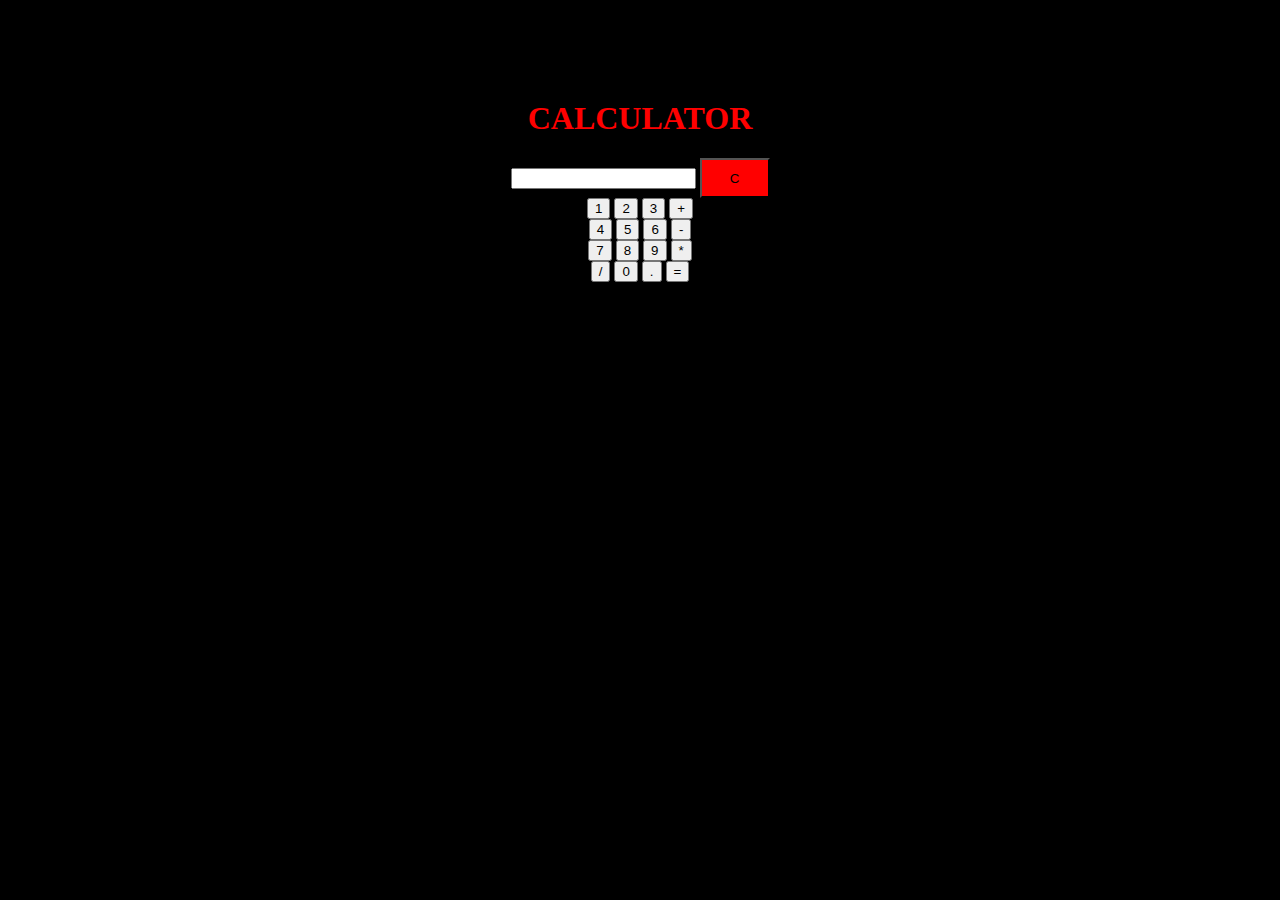
<file: documentobjectmodel/index.html>
<!DOCTYPE html>
<html lang="en">
<head>
    <meta charset="UTF-8">
    <meta http-equiv="X-UA-Compatible" content="IE=edge">
    <meta name="viewport" content="width=device-width, initial-scale=1.0">
    <title>Document</title>
    <link rel="stylesheet" href="./style.css">
    <script src="./script.js"></script>
</head>
<body>
    <div
    class="calc" style="text-align: center;">
    <h1>CALCULATOR</h1>
    <div class="text">
        <input type="text"class="txt" id="impt">
        <button class="cancel" onclick="clearBox() "value="c">C</button>
    </div>
    <div class="first-row">
    <input class="from" onclick="displayvalue('1')" type="button"  value="1">
    <input class="from" onclick="displayvalue('2')" type="button" value="2">
    <input class="from" onclick="displayvalue('3')"type="button" value="3">
    <input class="from" onclick="displayvalue('+')" type="button" value="+">
</div>
<div class="second-row">
    <input class="from" onclick="displayvalue('4')" type="button" value="4">
    <input class="from" onclick="displayvalue('5')"type="button" value="5">
    <input class="from" onclick="displayvalue('6')"type="button" value="6">
    <input class="from"  onclick="displayvalue('-')"type="button" value="-">
</div>
<div class="third-row">
    <input class="from"onclick="displayvalue('7')"  type="button" value="7">
    <input class="from" onclick="displayvalue('8')" type="button" value="8">
    <input class="from" onclick="displayvalue('9')" type="button" value="9">
    <input class="from" onclick="displayvalue('*')" type="button" value="*">
</div>
<div class="fourth-row">
    <input class="from"onclick="displayvalue('/')" type="button" value="/">
    <input class="from"onclick="displayvalue('0')" type="button" value="0">
    <input class="from"onclick="displayvalue('.')" type="button" value=".">
    <input class="from"onclick="evaluateExpression()"type="button" value="=">
</div>
</div>
    
</body>
</html>
</file>
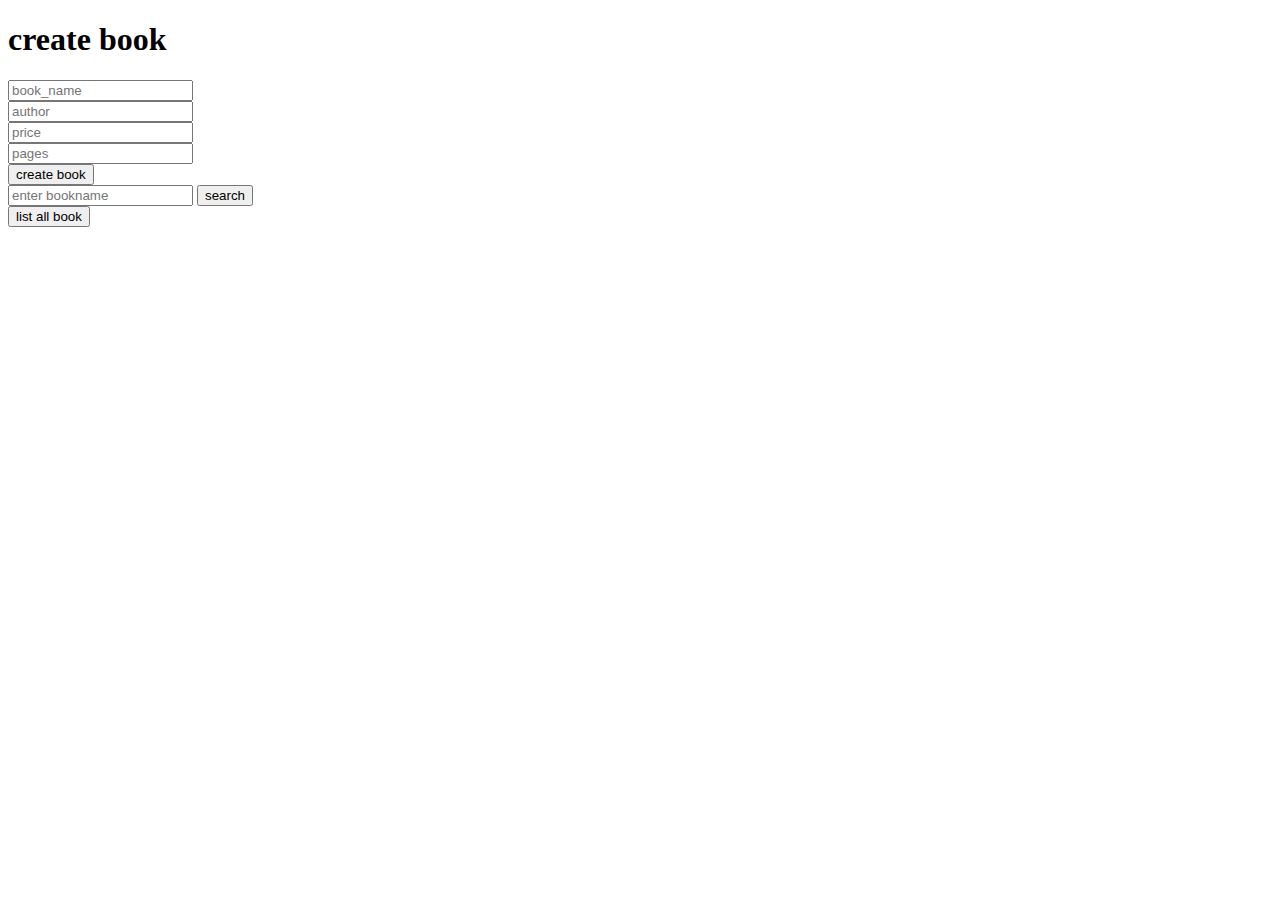
<file: documentobjectmodel/bookapp/index.html>
<!DOCTYPE html>
<html lang="en">
<head>
    <meta charset="UTF-8">
    <meta http-equiv="X-UA-Compatible" content="IE=edge">
    <meta name="viewport" content="width=device-width, initial-scale=1.0">
    <title>Document</title>
    <script src="script.js"></script>
</head>
<body>
    <div class="container">
        <h1>create book</h1>
        <div class="row">
            <input type="text"placeholder="book_name"id="b_name">
            
        </div>
        <div class="row">
            <input type="text"placeholder="author"id="b_author">
        </div>
        <div class="row">
            <input type="text"placeholder="price"id="b_price">
        </div>
        <div class="row">
            <input type="text"placeholder="pages"id="b_pages">
        </div>
        <div>
            
        
        <button type="button"id="btn" onclick="createBook()">create book</button>
    </div>
    <input type="text"placeholder="enter bookname"id="bk_name">
    <button type="button"id="btn"onclick="findBook()" >search</button>
    <div class="row">
        <div class="colo-4"></div>
        <div class="colo-4"id="result"></div>
   </div>
   <div>
    <button type="submit"onclick="allBooks()">list all book</button>
</div>
</body>
</html>
</file>
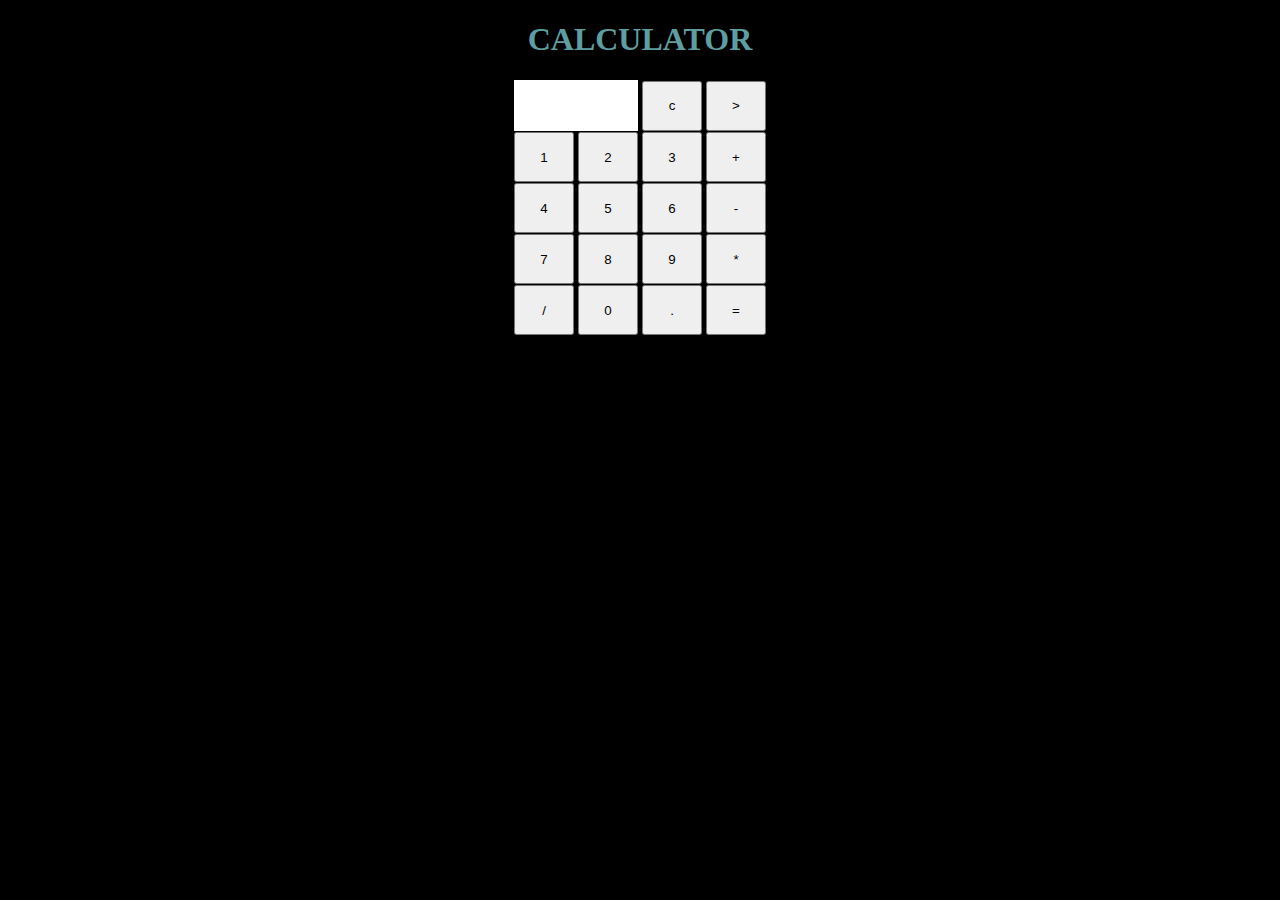
<file: documentobjectmodel/calulator/index.html>
<!DOCTYPE html>
<html lang="en">
<head>
    <meta charset="UTF-8">
    <meta http-equiv="X-UA-Compatible" content="IE=edge">
    <meta name="viewport" content="width=device-width, initial-scale=1.0">
    <title>Document</title>
    <link rel="stylesheet" href="./style.css">
    <script src="./script.js"></script>
</head>
<body>
    <div class="calc" style="text-align: center;">
        <h1>CALCULATOR</h1>
        <div class="text" style="text-align: center;">
            <input type="text"class="txt" id="inpt">
            <button class="cancel"id="c" onclick="clearBox()">c</button>
            <button class="btn" id="btn" onclick="removeElement()">></button>
        </div>
        <div class="first">
            <button class="btn" id="btn" onclick="displayvalue('1')">1</button>
            <button class="btn" id="btn" onclick="displayvalue('2')">2</button>
            <button class="btn" id="btn" onclick="displayvalue('3')">3</button>
            <button class="btn" id="btn" onclick="displayvalue('+')">+</button>
        </div>
        <div class="second">
            <button class="btn" id="btn" onclick="displayvalue('4')">4</button>
            <button class="btn" id="btn" onclick="displayvalue('5')">5</button>
            <button class="btn" id="btn" onclick="displayvalue('6')">6</button>
            <button class="btn" id="btn" onclick="displayvalue('-')">-</button>
            </div>
            <div class="third">
                <button class="btn" id="btn" onclick="displayvalue('7')">7</button>
                <button class="btn" id="btn" onclick="displayvalue('8')">8</button>
                <button class="btn" id="btn" onclick="displayvalue('9')">9</button>
                <button class="btn" id="btn" onclick="displayvalue('*')">*</button>

                </div>
                <div class="fourth">
                    <button class="btn" id="btn" onclick="displayvalue('/')">/</button>
                    <button class="btn" id="btn" onclick="displayvalue('0')">0</button>
                    <button class="btn" id="btn" onclick="displayvalue('.')">.</button>
                    <button class="btn" id="btn"onclick="evaluateExpression()">=</button>
                   

    </div>
</body>
</html>
</file>
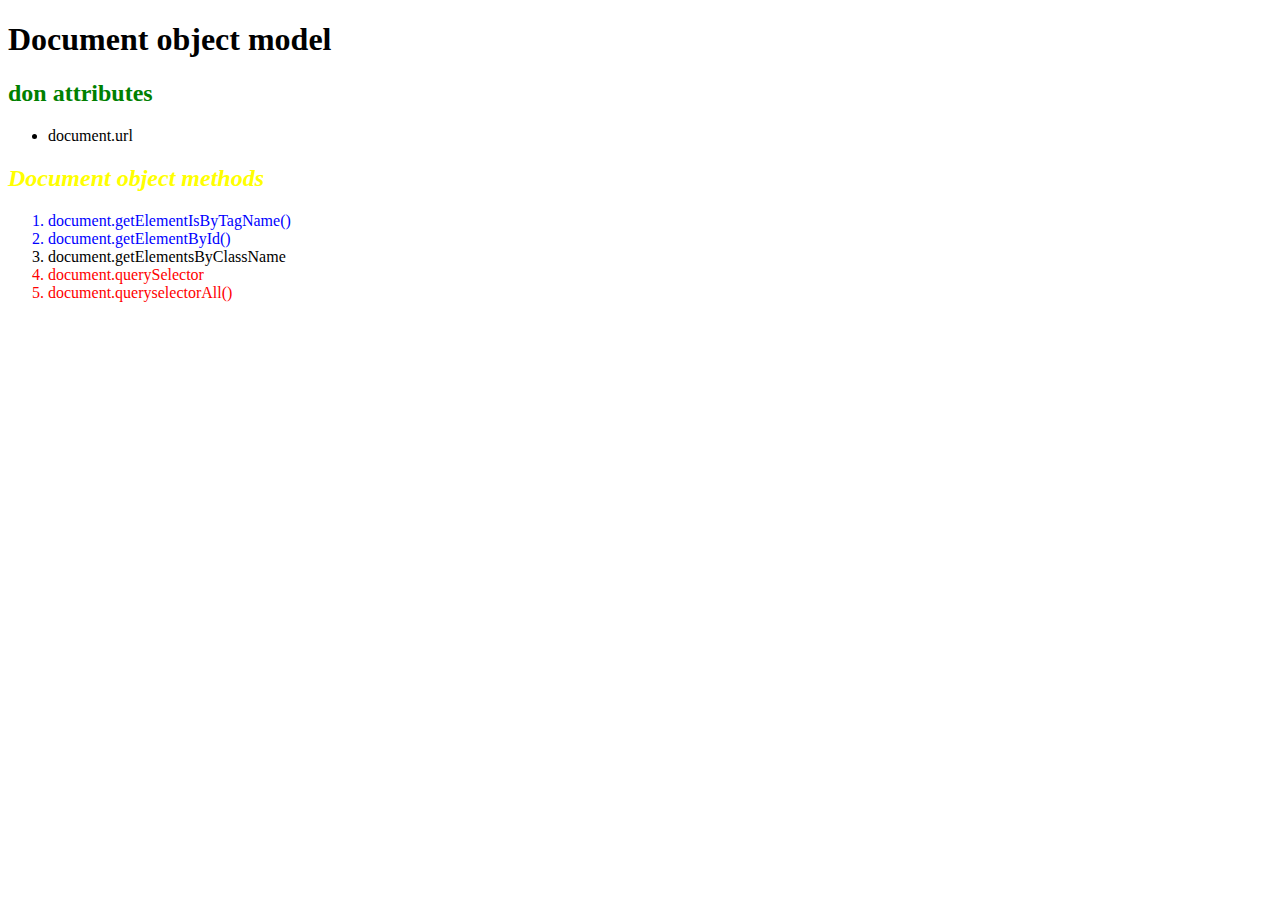
<file: documentobjectmodel/demofirst.html>
<!DOCTYPE html>
<html lang="en">
<head>
    <meta charset="UTF-8">
    <meta http-equiv="X-UA-Compatible" content="IE=edge">
    <meta name="viewport" content="width=device-width, initial-scale=1.0">
    <title>Document</title>
    
</head>
<body>
    <h1>Document object model</h1>
    <h2 id="one">don attributes</h2>
    <ul>
        <li>document.url</li>

    </ul>
    <h2 id="method">DOM methods</h2>
    <ol>
        <li class="second">document.getElementIsByTagName()</li>
        <li class="second">document.getElementById()</li>
        <li>document.getElementsByClassName</li>
        <li class="third">document.querySelector</li>
        <li class="third">document.queryselectorAll()</li>
    </ol>
</body>
<script src="demofirst.js"></script>

</html>
</file>
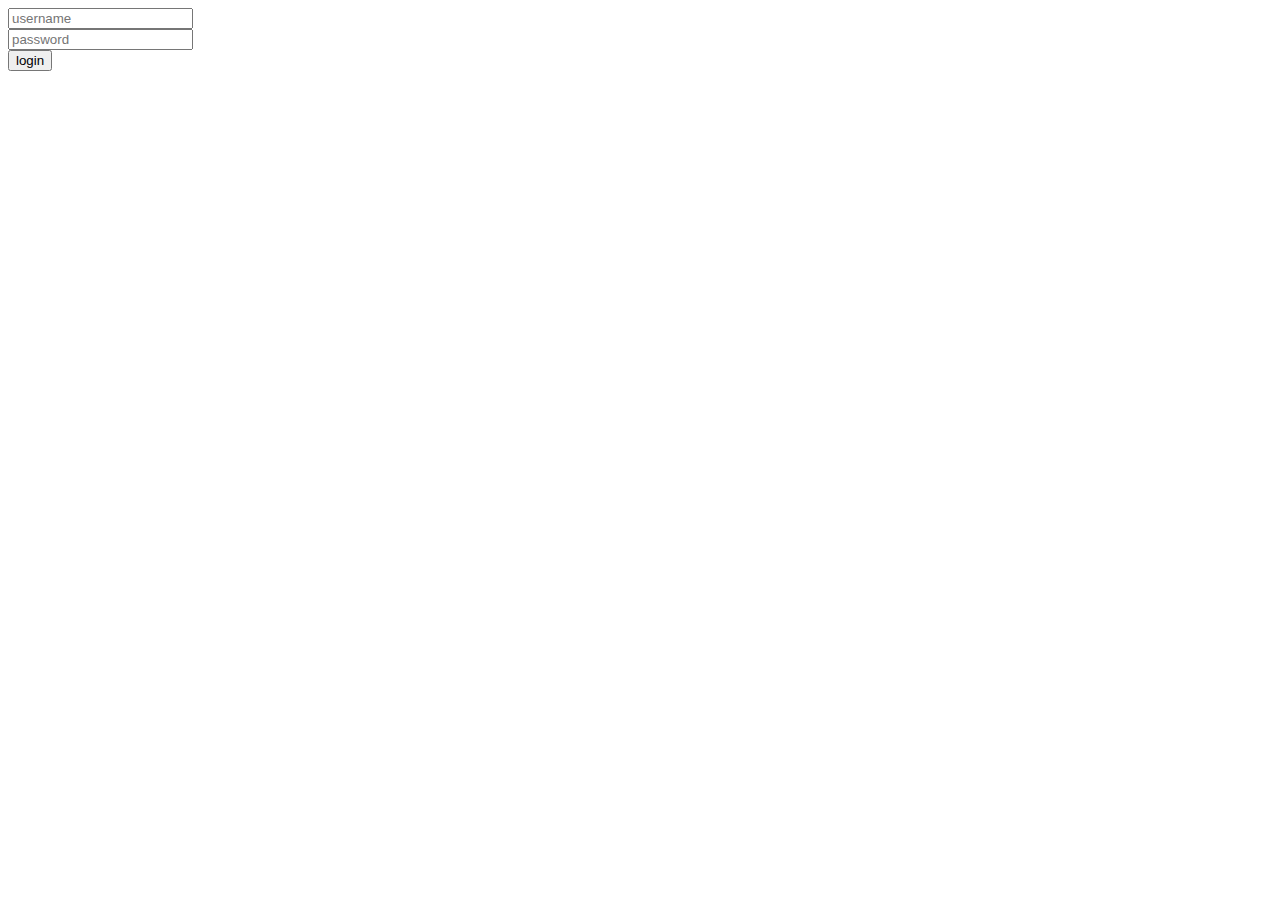
<file: documentobjectmodel/login.html>
<!DOCTYPE html>
<html lang="en">
<head>
    <meta charset="UTF-8">
    <meta http-equiv="X-UA-Compatible" content="IE=edge">
    <meta name="viewport" content="width=device-width, initial-scale=1.0">
    <title>Document</title>
    <script src="loginscript.js"></script>
</head>
<body>
    <div>
        <input type="text"placeholder="username" id="uname">
        </div>
        <div>
        <input type="text" placeholder="password"id="pwd">
        </div>
        <button type="button">login</button>
        </div>
        
        
</body>
</html>
</file>
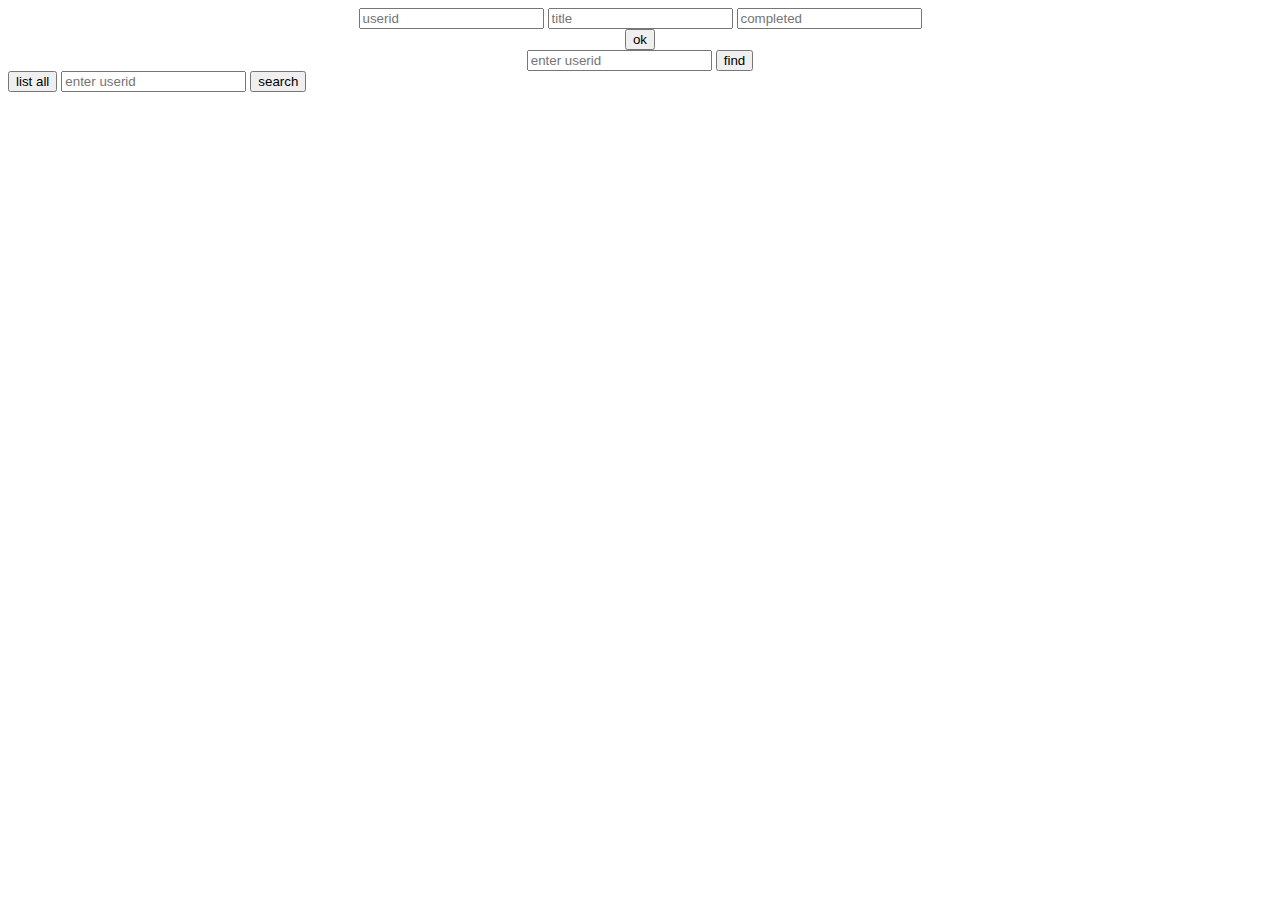
<file: documentobjectmodel/bookapp/todo.html>
<!DOCTYPE html>
<html lang="en">
<head>
    <meta charset="UTF-8">
    <meta http-equiv="X-UA-Compatible" content="IE=edge">
    <meta name="viewport" content="width=device-width, initial-scale=1.0">
    <title>Document</title>
    <script src="todo1.js"></script>
</head>
<body>
    <div class="row" style="text-align: center;">
        <div class="row">
            <input type="text"placeholder="userid" id="u_id">
            <input type="text"placeholder="title" id="t_id">
            <input type="text"placeholder="completed"id="c_id">
        </div>
        <button type="submit" onclick="createWork()">ok</button>
        <div>
            <input type="text"placeholder="enter userid"id="s_id">
            <button type="submit"onclick="findWork()">find</button>
        </div>
        
    </div>
    <div class="colo-4"></div>
    
        <div class="colo-4"id="result"></div>
        <div>
            <button type="submit"onclick="listAll()">list all </button>
            <input type="text"placeholder="enter userid"id="v_id">
            <button type="submit"onclick="searchButton()">search </button>
        </div>
    
</body>
</html>
</file>
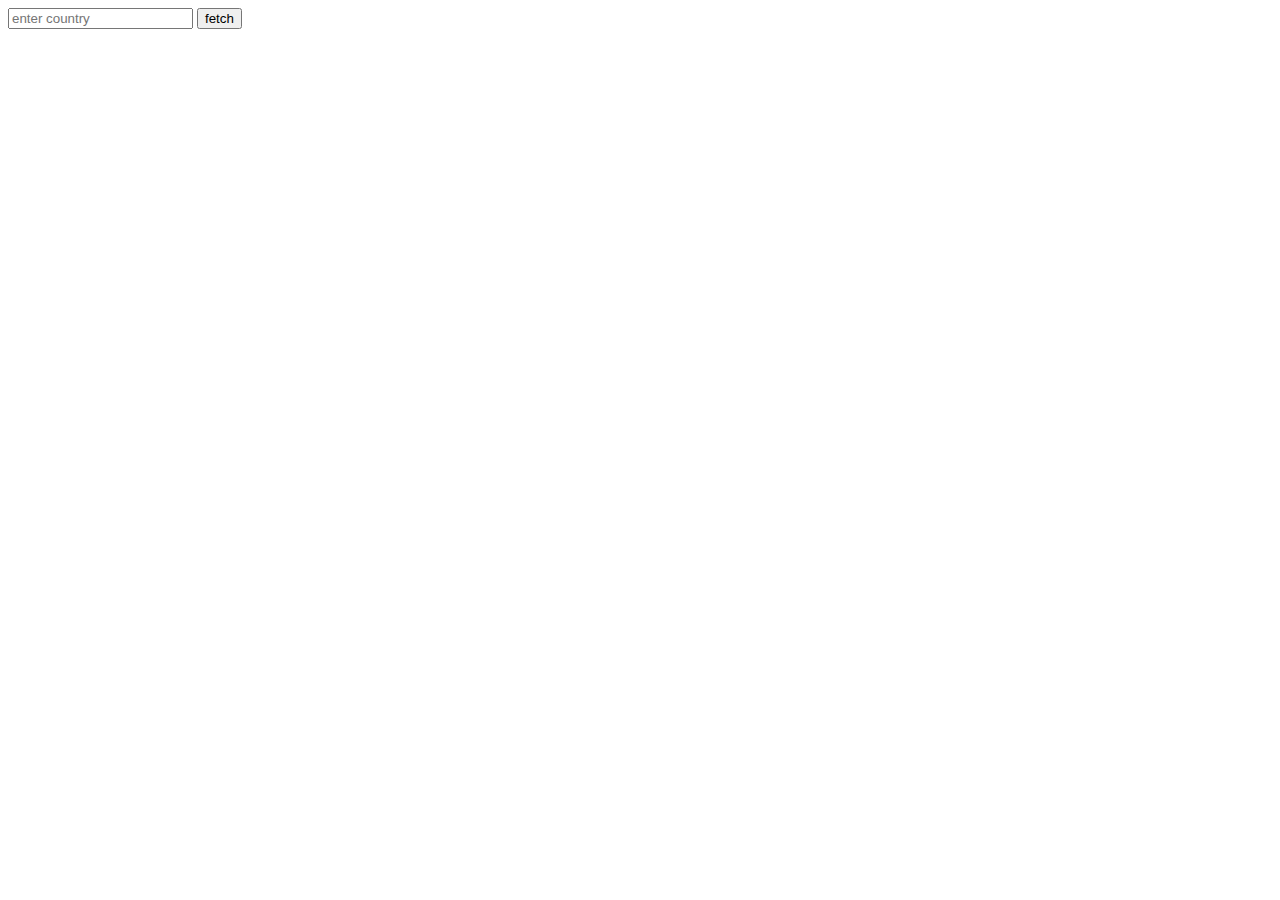
<file: documentobjectmodel/bookapp/ajaxlearning/country.html>
<!DOCTYPE html>
<html lang="en">

<head>
    <meta charset="UTF-8">
    <meta http-equiv="X-UA-Compatible" content="IE=edge">
    <meta name="viewport" content="width=device-width, initial-scale=1.0">
    <title>Document</title>
    <link href="https://cdn.jsdelivr.net/npm/bootstrap@5.0.2/dist/css/bootstrap.min.css" rel="stylesheet"
        integrity="sha384-EVSTQN3/azprG1Anm3QDgpJLIm9Nao0Yz1ztcQTwFspd3yD65VohhpuuCOmLASjC" crossorigin="anonymous">
</head>

<body>
    <div class="container">
        <div class="row">
            <div class="col4">
            </div>
            <div class="col4"> <input type="text" placeholder="enter country" id="country">

                <button onclick="fetchCntry()">fetch</button>
            </div>

        </div>
        <div class="row"></div>
        <div class="col4">
        </div>
        <div class="col4" id="result"></div>


    </div>
    </div>
</body>
<script>
    function displayValues(country) {
        let name = country[0].name
        let population = country[0].population
        let flag = country[0].flag
        let cu_name = country[0].currencies[0].name
        let symbol = country[0].currencies[0].symbol
        console.log(name, population, flag, cu_name, symbol);
        let html_data = `<div class="card" style="width: 18rem;">
  <img src="${flag}" class="card-img-top" alt="...">
  <div class="card-body">
    <h5 class="card-title">name:${name}</h5>
    <p class="card-text">population:${population}</p>
    <p class="card-text">currency name:${cu_name}</p>
    <p class="card-text">symbol:${symbol}</p>
  </div>
</div>`
        result.innerHTML = html_data
   }
            function fetchCntry(){
                   let country_name=country.value
                   let url=`https://restcountries.eu/rest/v2/name/${country_name}?fullText=true`
                   let request=new XMLHttpRequest()
                   request.open("get",url)
                   request.send()
                   request.onreadystatechange=()=>{
                       if(request.readyState==4){
                           if(request.status>199&request.status<300){
                               let data=JSON.parse(request.responseText)
                               console.log(data);
                           }
                       }
                   }
               }
                

    

</script>

</html>
</file>
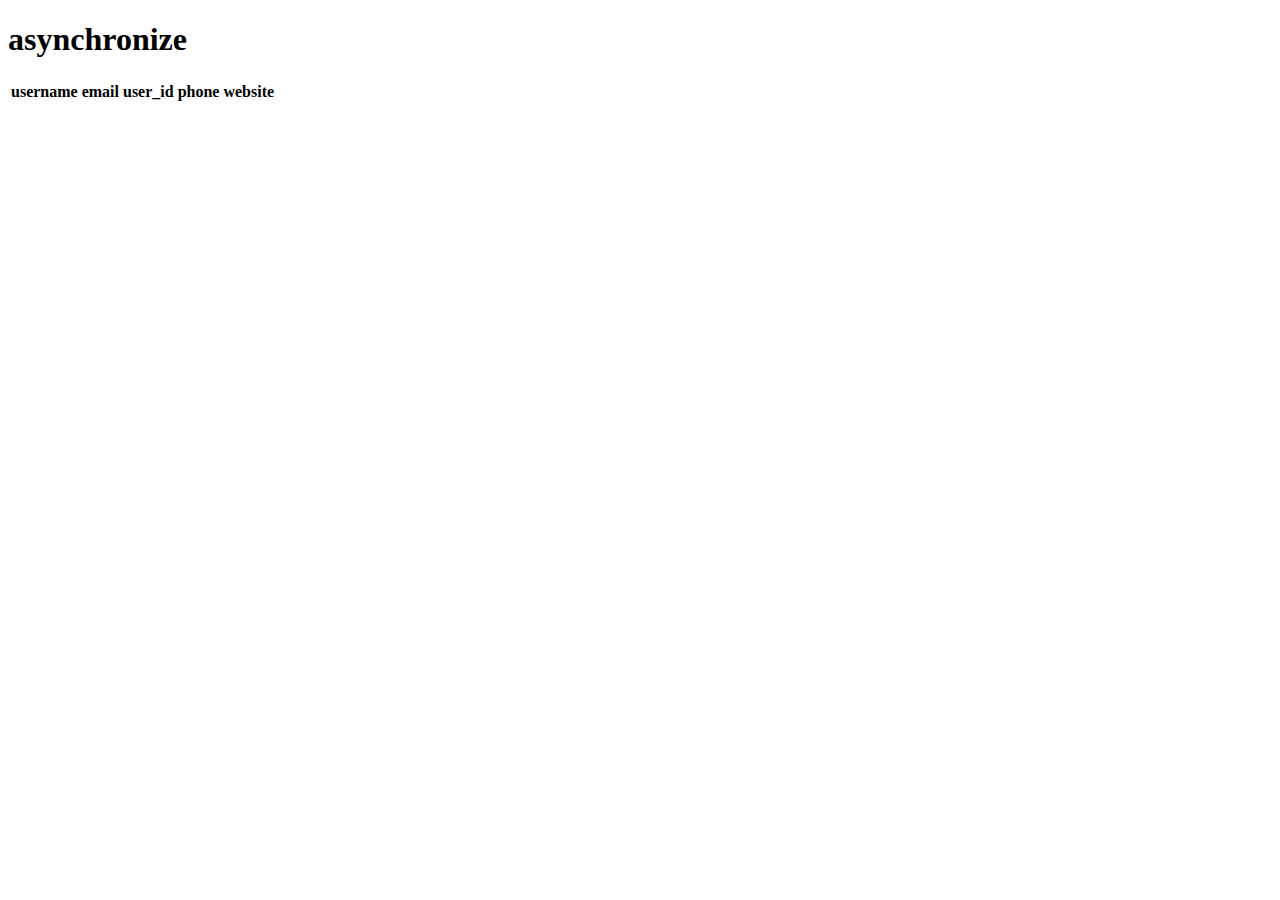
<file: documentobjectmodel/bookapp/ajaxlearning/users.html>
<!DOCTYPE html>
<html lang="en">
<head>
    <meta charset="UTF-8">
    <meta http-equiv="X-UA-Compatible" content="IE=edge">
    <meta name="viewport" content="width=device-width, initial-scale=1.0">
    <title>Document</title>
    <link href="https://cdn.jsdelivr.net/npm/bootstrap@5.0.2/dist/css/bootstrap.min.css" rel="stylesheet" integrity="sha384-EVSTQN3/azprG1Anm3QDgpJLIm9Nao0Yz1ztcQTwFspd3yD65VohhpuuCOmLASjC" crossorigin="anonymous">

    <script src="users.js"></script>
</head>
<body>
    <h1>asynchronize</h1>
    <div id="result">
    <table class="table">
        <thead>
          <tr>
            <th scope="col">username</th>
            <th scope="col">email</th>
            <th scope="col">user_id</th>
            <th scope="col">phone</th>
            <th scope="col">website</th>
          </tr>
        </thead>
        <tbody id="data">
          
        </tbody>
      </table>
      </div>
</body>
</html>
</file>
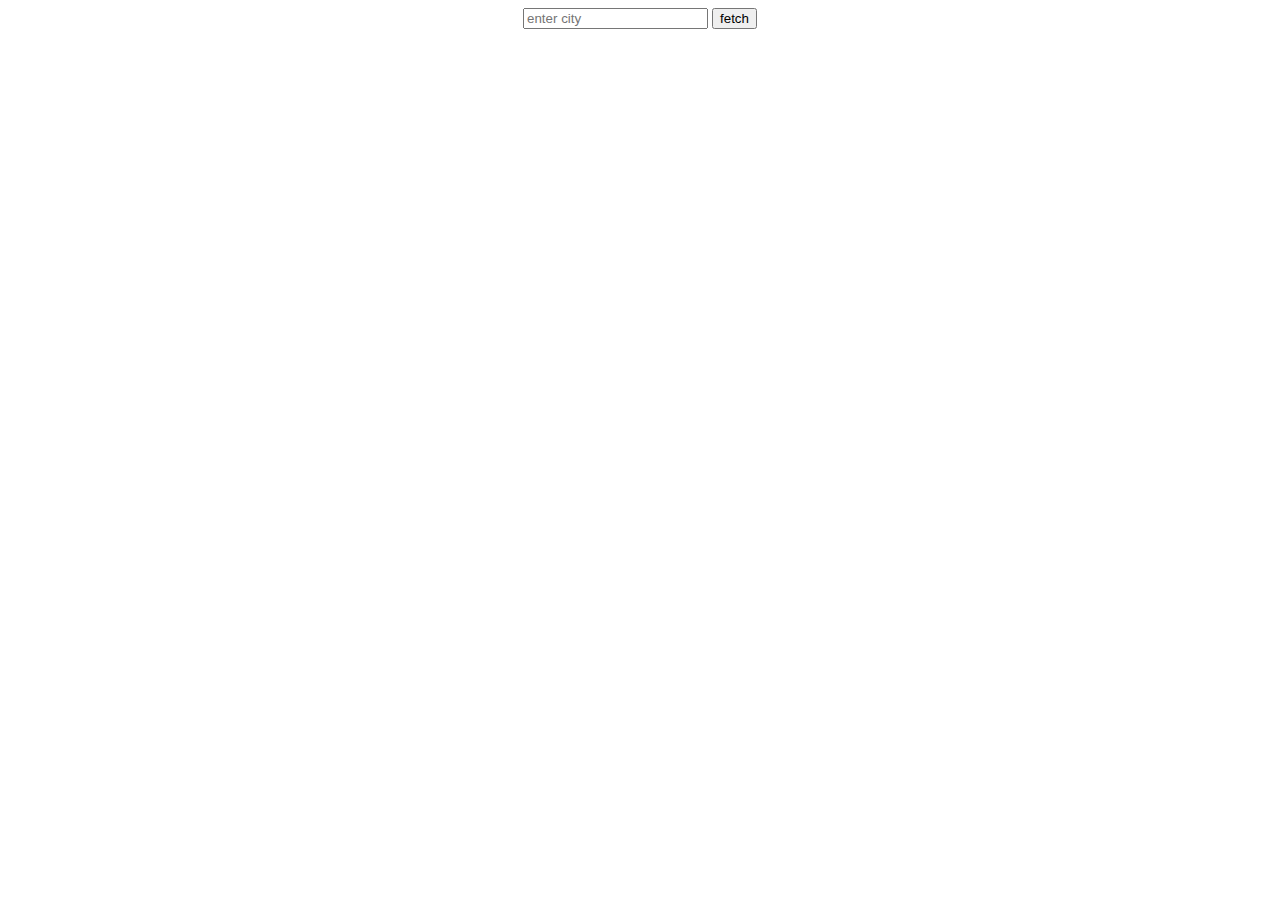
<file: documentobjectmodel/bookapp/ajaxlearning/weatherindex.html>
<!DOCTYPE html>
<html lang="en">

<head>
    <meta charset="UTF-8">
    <meta http-equiv="X-UA-Compatible" content="IE=edge">
    <meta name="viewport" content="width=device-width, initial-scale=1.0">
    <title>Document</title>
    <link href="https://cdn.jsdelivr.net/npm/bootstrap@5.0.2/dist/css/bootstrap.min.css" rel="stylesheet"
        integrity="sha384-EVSTQN3/azprG1Anm3QDgpJLIm9Nao0Yz1ztcQTwFspd3yD65VohhpuuCOmLASjC" crossorigin="anonymous">
</head>
<style>

</style>

<body>
    <div class="container">
    <div class="nav-item text center mt-5">
        <a href="#"><i class="fas fa-cloud-sun-rain"></i><i class="" style="color: rgb(247, 215, 215);"></i></a>
        </div>
    
   
        <div class="row"style="text-align:center;">
            <div class="col4">
            </div>
            <div class="col4"> <input type="text" placeholder="enter city" id="city">

                <button onclick="fetchCity()">fetch</button>
            </div>

        </div>
        <div class="row"></div>
        <div class="col4">
        </div>
        <div class="col4" id="result"></div>

</div>
    </div>
    </div>
</body>
<script>
    function displayValues(city) {
      
        let city_name=city.list[0].name;
        let name=city.list[0].name;
        let temp=city.list[0].main.temp;
        let weather=city.list[0].weather[0].description;
        let coord=city.list[0].coord.lat;
        console.log(name,name,temp,weather,coord);
        let html_data=`<div class="card" style="width: 18rem;">
  <div class="card-body"style="body:center
  ">
    
    <h5 class="card-title">name:${name}</h5>
    
    
    <p class="card-text">Temperature:${temp}</p>
    <p class="card-text">weather:${weather}</p>
    <p class="card-text">coord:${coord}</p>
  </div>
</div>`
      result.innerHTML=html_data  
    }
            function fetchCity(){
                   let city_name=city.value;
                   let api_key="facb44513e03d1e3cfdfc7e6fcf900ad"
                   let url=`http://api.openweathermap.org/data/2.5/find?q=${city_name}&units=metric&appid=${api_key}`;
                    fetch(url).then(res=>{
                        if(!(res.ok)){
                             throw new Error("failed to fetch data");
                        }
                        else{
                            return res.json()
                        }
                    }).then(data=>displayValues(data)).catch(Error=>alert(Error.message))
    
            }
</script>

</html>
</file>
<file: documentobjectmodel/style.css>
body{
    background-color:black;
}
.calc{
    color:red;
    margin-top: 100px;
}
#txt{
    width: 160px;
    height: 40px;
    text-align: center;
    border: none;

}
.cancel{
    width: 70px;
    height: 40px;
    background-color: red;
    
}
</file>
<file: documentobjectmodel/calulator/style.css>
body{
    background-color: black;
}
.calc{
    color: cadetblue;
}
.btn{
    width: 60px;
    height:50px;
    margin-top: 1px;
    text-align: center;
}
#inpt{
    width: 120px;
    height: 49px;
    text-align: center;
    border: none;
    
}
.cancel{
    width: 60px;
    height: 50px;
}
</file>
